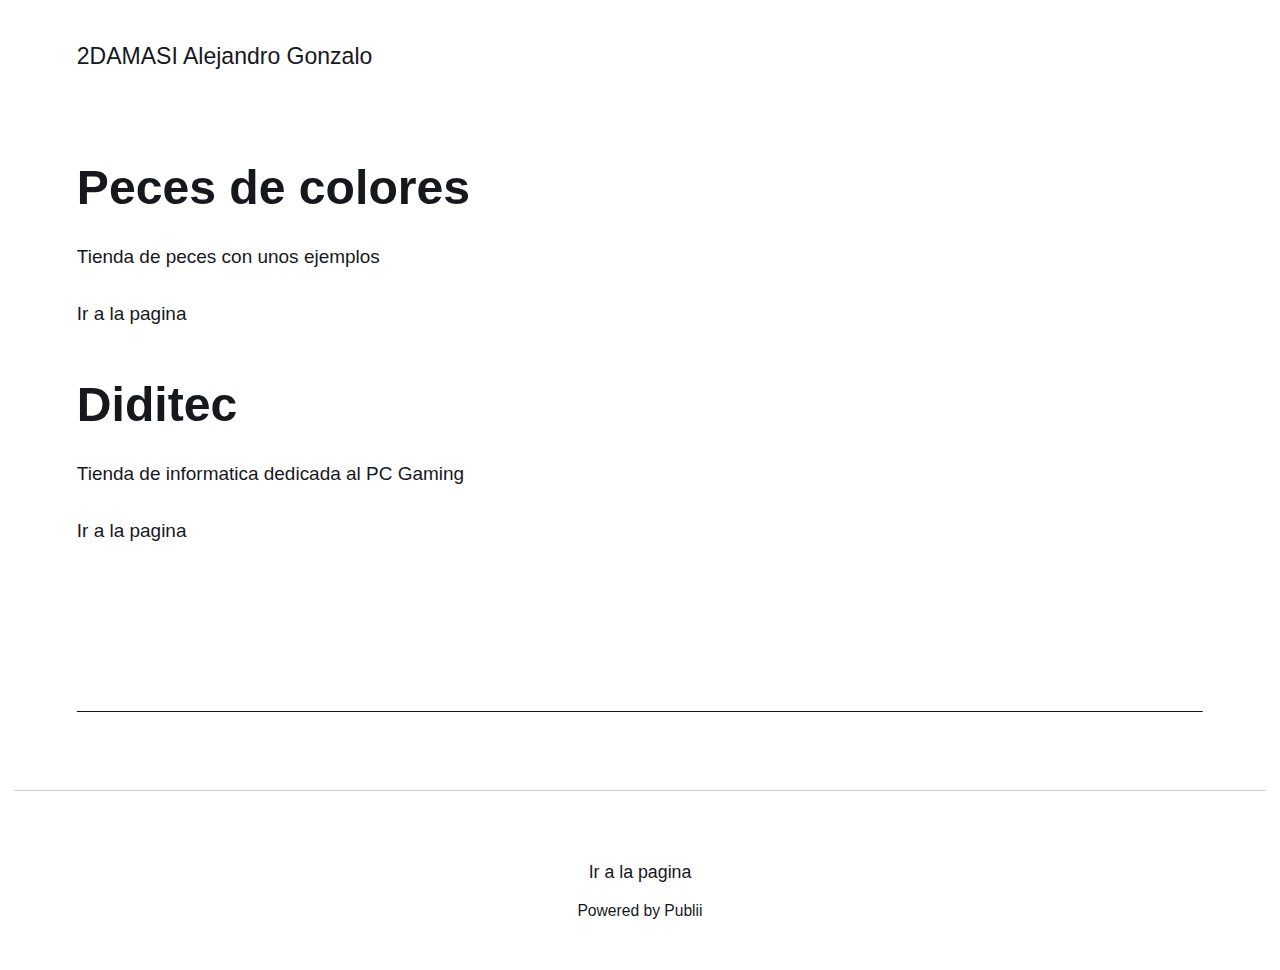
<file: index.html>
<!DOCTYPE html><html lang="es"><head><meta charset="utf-8"><meta http-equiv="X-UA-Compatible" content="IE=edge"><meta name="viewport" content="width=device-width,initial-scale=1"><title>2DAMASI Alejandro Gonzalo</title><meta name="generator" content="Publii Open-Source CMS for Static Site"><link rel="canonical" href="./"><link rel="stylesheet" href="./assets/css/style.css?v=ada47f8c059143bcd613621db51f2c7d"><script type="application/ld+json">{"@context":"http://schema.org","@type":"Organization","name":"2DAMASI Alejandro Gonzalo","url":"./"}</script><noscript><style>img[loading] {
                    opacity: 1;
                }</style></noscript></head><body class="home-template"><header class="top js-header"><a class="logo" href="./">2DAMASI Alejandro Gonzalo</a></header><main><div class="hero hero--noimage"><header class="hero__content"><div class="wrapper"><h1>Peces de colores</h1><p>Tienda de peces con unos ejemplos</p><p><a href="https://alejandrogonzalobarroso.github.io/2DAMASI-Alejandro-Gonzalo/peces-de-colores.html" title="Ir a la pagina">Ir a la pagina</a></p><h1>Diditec</h1><p>Tienda de informatica dedicada al PC Gaming</p><p><a href="https://alejandrogonzalobarroso.github.io/2DAMASI-Alejandro-Gonzalo/peces-de-colores-2.html" title="Ir a la pagina">Ir a la pagina</a></p><p> </p><p> </p></div></header></div><div class="wrapper feed"></div></main><footer class="footer"><div class="wrapper"><nav class="footer__nav"><ul><li><a href="./peces-de-colores.html" class="al" target="_self">Ir a la pagina</a></li></ul></nav><div class="footer__copyright"><p>Powered by Publii</p></div><button id="backToTop" class="footer__bttop" aria-label="Back to top" title="Back to top"><svg width="20" height="20"><use xlink:href="./assets/svg/svg-map.svg#toparrow"/></svg></button></div></footer><script defer="defer" src="./assets/js/scripts.min.js?v=700105c316933a8202041b6415abb233"></script><script>window.publiiThemeMenuConfig={mobileMenuMode:'sidebar',animationSpeed:300,submenuWidth: 'auto',doubleClickTime:500,mobileMenuExpandableSubmenus:true,relatedContainerForOverlayMenuSelector:'.top'};</script><script>var images = document.querySelectorAll('img[loading]');
        for (var i = 0; i < images.length; i++) {
            if (images[i].complete) {
                images[i].classList.add('is-loaded');
            } else {
                images[i].addEventListener('load', function () {
                    this.classList.add('is-loaded');
                }, false);
            }
        }</script></body></html>
</file>
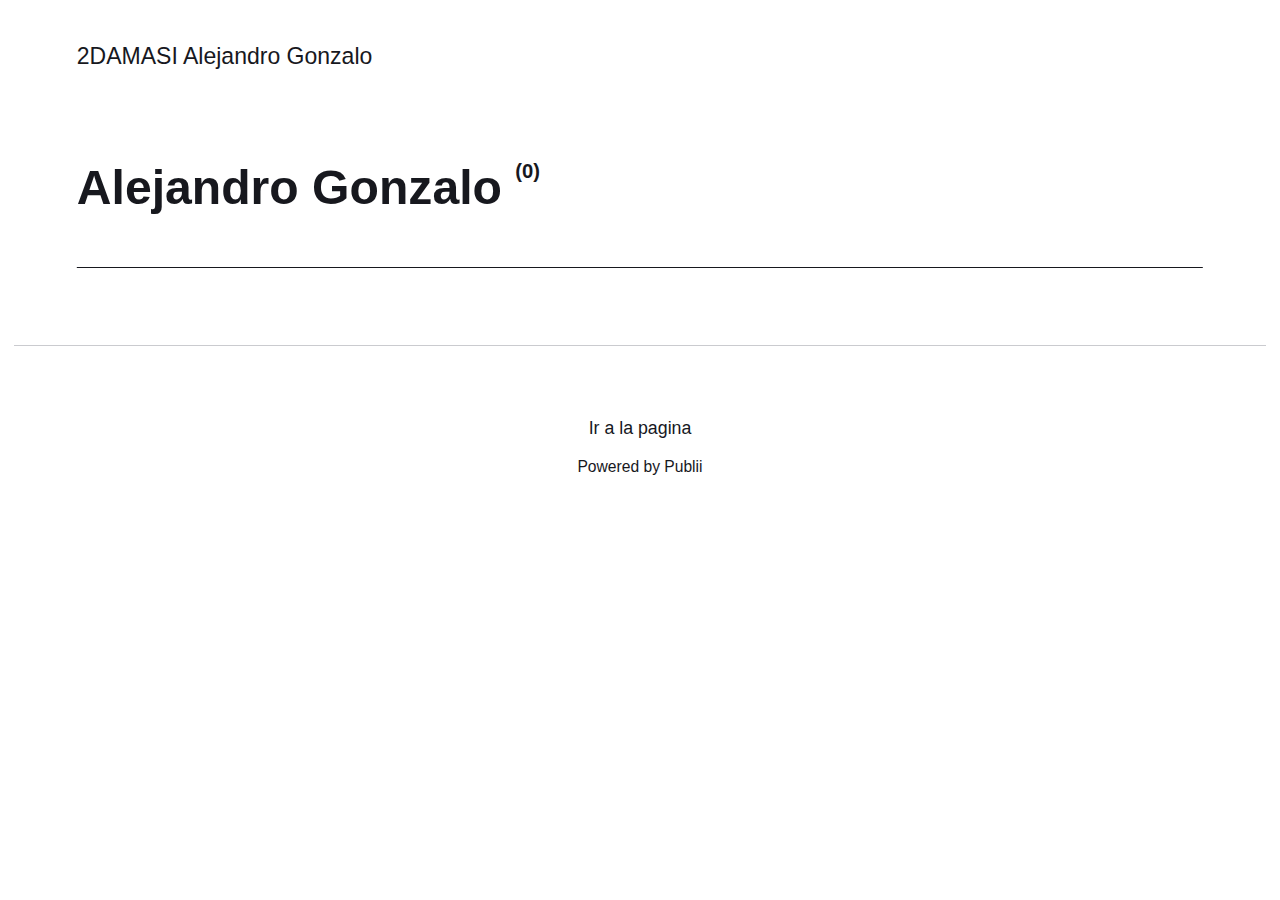
<file: authors/alejandro-gonzalo/index.html>
<!DOCTYPE html><html lang="es"><head><meta charset="utf-8"><meta http-equiv="X-UA-Compatible" content="IE=edge"><meta name="viewport" content="width=device-width,initial-scale=1"><title>Author: Alejandro Gonzalo - 2DAMASI Alejandro Gonzalo</title><meta name="robots" content="noindex, follow"><meta name="generator" content="Publii Open-Source CMS for Static Site"><link rel="stylesheet" href="./../../assets/css/style.css?v=ada47f8c059143bcd613621db51f2c7d"><script type="application/ld+json">{"@context":"http://schema.org","@type":"Organization","name":"2DAMASI Alejandro Gonzalo","url":"./../../"}</script><noscript><style>img[loading] {
                    opacity: 1;
                }</style></noscript></head><body class="author-template"><header class="top js-header"><a class="logo" href="./../../">2DAMASI Alejandro Gonzalo</a></header><main class="page page--author"><div class="hero hero--noimage"><header class="hero__content"><div class="wrapper page--author__wrapper"><div><h1>Alejandro Gonzalo <sup>(0)</sup></h1></div></div></header></div><div class="wrapper feed"></div></main><footer class="footer"><div class="wrapper"><nav class="footer__nav"><ul><li><a href="./../../peces-de-colores.html" class="al" target="_self">Ir a la pagina</a></li></ul></nav><div class="footer__copyright"><p>Powered by Publii</p></div><button id="backToTop" class="footer__bttop" aria-label="Back to top" title="Back to top"><svg width="20" height="20"><use xlink:href="./../../assets/svg/svg-map.svg#toparrow"/></svg></button></div></footer><script defer="defer" src="./../../assets/js/scripts.min.js?v=700105c316933a8202041b6415abb233"></script><script>window.publiiThemeMenuConfig={mobileMenuMode:'sidebar',animationSpeed:300,submenuWidth: 'auto',doubleClickTime:500,mobileMenuExpandableSubmenus:true,relatedContainerForOverlayMenuSelector:'.top'};</script><script>var images = document.querySelectorAll('img[loading]');
        for (var i = 0; i < images.length; i++) {
            if (images[i].complete) {
                images[i].classList.add('is-loaded');
            } else {
                images[i].addEventListener('load', function () {
                    this.classList.add('is-loaded');
                }, false);
            }
        }</script></body></html>
</file>
<file: assets/css/style.css>
:root{--page-margin:6vw;--page-width:66rem;--entry-width:42rem;--navbar-height:4.4rem;--border-radius:3px;--baseline:0.28333rem;--gallery-gap:calc(var(--baseline) * 1.5);--body-font:-apple-system,BlinkMacSystemFont,"Segoe UI",Roboto,Oxygen,Ubuntu,Cantarell,"Fira Sans","Droid Sans","Helvetica Neue",Arial,sans-serif,"Apple Color Emoji","Segoe UI Emoji","Segoe UI Symbol";--heading-font:-apple-system,BlinkMacSystemFont,"Segoe UI",Roboto,Oxygen,Ubuntu,Cantarell,"Fira Sans","Droid Sans","Helvetica Neue",Arial,sans-serif,"Apple Color Emoji","Segoe UI Emoji","Segoe UI Symbol";--logo-font:var(--body-font);--menu-font:var(--body-font);--font-size:clamp(1.1rem, 1.1rem + (0.09999999999999987 * ((100vw - 20rem) / 70)), 1.2rem);--font-weight-normal:400;--font-weight-bold:600;--line-height:1.7;--letter-spacing:0em;--headings-weight:500;--headings-transform:none;--headings-style:normal;--headings-letter-spacing:0em;--headings-line-height:1.2;--hero-height:30vh;--feed-image-size:8rem;--white:#FFFFFF;--black:#17181E;--helper:#FFFFFF;--dark:#17181E;--gray:#57585a;--light:#CACBCF;--lighter:#F3F3F3;--page-bg:#FFFFFF;--color:#D73A42;--text-color:#17181E;--headings-color:#17181E;--link-color:#17181E;--link-color-hover:#D73A42;--nav-link-color:#17181E;--nav-link-color-hover:#17181E;--logo-color:#17181E;--highlight-color:#FFC700;--info-color:#67B1F3;--success-color:#00A563;--warning-color:#EE4E4E}@media all and (min-width:56.25em){:root{--navbar-height:6rem}}@media (prefers-color-scheme:dark){:root{--white:#FFFFFF;--black:#1e1e1e;--helper:#1e1e1e;--dark:#CECBCB;--gray:#9D9D9D;--light:#373737;--lighter:#1e1e1e;--page-bg:#181818;--color:#FFC074;--text-color:#BFBFBF;--headings-color:#EEEDED;--link-color:#EEEDED;--link-color-hover:#FFC074;--nav-link-color:rgba(255,255,255,1);--nav-link-color-hover:rgba(255,255,255,.7);--logo-color:#FFFFFF;--highlight-color:#F6DC90;--info-color:#5B9ED5;--success-color:#54A468;--warning-color:#FB6762}}*,:after,:before{-webkit-box-sizing:border-box;box-sizing:border-box;margin:0;padding:0}article,aside,footer,header,hgroup,main,nav,section{display:block}li{list-style:none}img{height:auto;max-width:100%;vertical-align:top}button,input,select,textarea{font:inherit}address{font-style:normal}::-moz-selection{background:var(--color);color:var(--white)}::selection{background:var(--color);color:var(--white)}:focus-visible{outline:2px solid var(--color)!important;outline-offset:2px}html{font-size:var(--font-size);-webkit-font-smoothing:antialiased;-moz-osx-font-smoothing:grayscale;scroll-behavior:smooth}html.no-scroll{overflow:hidden;position:fixed}body{background:var(--page-bg);color:var(--text-color);font-family:var(--body-font);font-variation-settings:"wght" var(--font-weight-normal);letter-spacing:var(--letter-spacing);line-height:var(--line-height);-ms-scroll-chaining:none;overscroll-behavior:none}a{text-decoration:none}a{color:var(--link-color);-webkit-transition:all .24s ease-out;transition:all .24s ease-out}a:hover{color:var(--link-color-hover)}a:active{color:var(--link-color-hover)}a:focus{outline:0}.invert{color:var(--link-color-hover);-webkit-transition:all .24s ease-out;transition:all .24s ease-out}.invert:hover{color:var(--link-color)}.invert:active{color:var(--link-color)}.invert:focus{outline:0}dl,ol,p,ul{margin-top:calc(var(--baseline) * 4 + .25vw)}blockquote,figure,hr,pre,table{margin-top:calc(var(--baseline) * 6 + .5vw);margin-bottom:calc(var(--baseline) * 6 + .5vw)}h1,h2,h3,h4,h5,h6{color:var(--headings-color);font-family:var(--heading-font);font-variation-settings:"wght" var(--headings-weight);font-style:var(--headings-style);-ms-hyphens:manual;hyphens:manual;letter-spacing:var(--headings-letter-spacing);line-height:var(--headings-line-height);margin-top:calc(var(--baseline) * 6 + 1vw);text-transform:var(--headings-transform)}.h1,h1{font-size:clamp(1.5710900065rem, 1.5710900065rem + 1.424540906 * (100vw - 20rem) / 70, 2.9956309125rem);font-family:var(--heading-font)}.h2,h2{font-size:clamp(1.3808408252rem, 1.3808408252rem + .9332127447 * (100vw - 20rem) / 70, 2.3140535699rem)}.h3,h3{font-size:clamp(1.2136296308rem, 1.2136296308rem + .4621997101 * (100vw - 20rem) / 70, 1.6758293408rem)}.h4,h4{font-size:clamp(1.1377777785rem, 1.1377777785rem + .1567604947 * (100vw - 20rem) / 70, 1.2945382732rem)}.h5,h5{font-size:clamp(1.066666667rem, 1.066666667rem + .0711111115 * (100vw - 20rem) / 70, 1.1377777785rem)}.h6,h6{font-size:clamp(1rem, 1rem + 0 * (100vw - 20rem) / 70, 1rem)}h2+*,h3+*,h4+*,h5+*,h6+*{margin-top:calc(var(--baseline) * 2 + .25vw)}b,strong{font-variation-settings:"wght" var(--font-weight-bold)}blockquote{border-top:2px solid var(--dark);border-bottom:2px solid var(--dark);color:var(--headings-color);font-family:var(--heading-font);font-style:italic;font-variation-settings:"wght" var(--font-weight-bold);padding:calc(var(--baseline) * 6 + 1vw) 2rem;font-size:clamp(1.1377777785rem, 1.1377777785rem + .1567604947 * (100vw - 20rem) / 70, 1.2945382732rem)}blockquote>:first-child{margin-top:0}ol,ul{margin-left:3ch}ol>li,ul>li{list-style:inherit;padding:0 0 var(--baseline) 1ch}dl dt{font-variation-settings:"wght" var(--font-weight-bold)}pre{background-color:var(--lighter);font-size:.8239746086rem;padding:calc(var(--baseline) * 6);white-space:pre-wrap;word-wrap:break-word}pre>code{color:var(--text-color);display:inline-block;font-size:inherit;padding:0}code{background-color:var(--lighter);color:var(--color);font-size:.8239746086rem;font-family:Menlo,Monaco,Consolas,Courier New,monospace}table{border:1px solid var(--light);border-collapse:collapse;border-spacing:0;vertical-align:top;text-align:left;width:100%}@media all and (max-width:37.4375em){table{display:block;overflow-x:auto}}table th{font-variation-settings:"wght" var(--font-weight-bold);padding:calc(var(--baseline) * 2.5) calc(var(--baseline) * 4)}table td{border-top:1px solid var(--light);padding:calc(var(--baseline) * 2.5) calc(var(--baseline) * 4)}.table-striped tr:nth-child(2n){background:var(--lighter)}.table-bordered td,.table-bordered th{border:1px solid var(--light)}.table-title th{background:var(--lighter)}figcaption{clear:both;color:var(--gray);font-style:italic;font-size:.7241964329rem;padding:calc(var(--baseline) * 3) 0 0;text-align:center}kbd{background:var(--dark);border-radius:2px;color:var(--white);font-family:Menlo,Monaco,Consolas,Courier New,monospace;font-size:.8789062495rem;padding:calc(var(--baseline) * .5) calc(var(--baseline) * 1.5)}sub,sup{font-size:65%}small{font-size:.8789062495rem}.separator,hr{background:0 0;border:none;height:auto;line-height:1;max-width:none;text-align:center}.separator::before,hr::before{content:"•••";color:var(--dark);font-size:1rem;font-variation-settings:"wght" var(--font-weight-bold);letter-spacing:1.1377777785rem;padding-left:1.1377777785rem}.separator--dot::before{content:"•";color:var(--dark);font-size:1rem;font-variation-settings:"wght" var(--font-weight-bold);letter-spacing:1.1377777785rem;padding-left:1.1377777785rem}.separator--long-line{position:relative}.separator--long-line::before{content:"";height:1rem}.separator--long-line::after{border-top:1px solid var(--light);content:"";height:1px;position:absolute;width:100%;top:50%;left:0}.btn,[type=button],[type=submit],button{align-items:center;background:0 0;border:1px solid var(--dark);border-radius:calc(var(--border-radius) * 10);color:var(--dark);cursor:pointer;display:inline-flex;font-family:var(--menu-font);font-size:.8239746086rem;font-variation-settings:"wght" var(--font-weight-bold);overflow:hidden;padding:calc(var(--baseline) * 2) calc(var(--baseline) * 4);text-align:center;-webkit-transition:all .24s ease-out;transition:all .24s ease-out;vertical-align:middle;will-change:transform}@media all and (max-width:19.9375em){.btn,[type=button],[type=submit],button{width:100%}}.btn:active,.btn:focus,.btn:hover,[type=button]:active,[type=button]:focus,[type=button]:hover,[type=submit]:active,[type=submit]:focus,[type=submit]:hover,button:active,button:focus,button:hover{background-color:var(--dark);color:var(--helper)}.btn--icon{gap:.3rem;justify-content:center}.btn--icon svg{stroke:currentColor}@media all and (min-width:20em){.btn+.btn,.btn+[type=button],.btn+[type=submit],.btn+button,[type=button]+.btn,[type=button]+[type=button],[type=button]+[type=submit],[type=button]+button,[type=submit]+.btn,[type=submit]+[type=button],[type=submit]+[type=submit],[type=submit]+button,button+.btn,button+[type=button],button+[type=submit],button+button{margin-left:calc(var(--baseline) * 2)}}@media all and (max-width:37.4375em){.btn+.btn,.btn+[type=button],.btn+[type=submit],.btn+button,[type=button]+.btn,[type=button]+[type=button],[type=button]+[type=submit],[type=button]+button,[type=submit]+.btn,[type=submit]+[type=button],[type=submit]+[type=submit],[type=submit]+button,button+.btn,button+[type=button],button+[type=submit],button+button{margin-bottom:calc(var(--baseline) * 2)}}.btn:disabled,.btn[disabled],[disabled][type=button],[disabled][type=submit],[type=button]:disabled,[type=submit]:disabled,button:disabled,button[disabled]{background-color:var(--light);border-color:var(--light);color:var(--gray);cursor:not-allowed;pointer-events:none}[type=button],[type=submit],button{-webkit-appearance:none;-moz-appearance:none}::-webkit-search-cancel-button{-webkit-appearance:none}fieldset{border:1px solid var(--light);margin:calc(var(--baseline) * 6 + 1vw) 0 0;padding:calc(var(--baseline) * 6)}fieldset>legend{margin-left:-1rem;padding:0 1rem}legend{font-variation-settings:"wght" 500;padding:0}label{font-variation-settings:"wght" 500;margin:0 calc(var(--baseline) * 4) calc(var(--baseline) * 3) 0}[type=email],[type=number],[type=search],[type=tel],[type=text],[type=url],select,textarea{background-color:var(--page-bg);border:none;border:1px solid var(--light);color:var(--text-color);font-size:1rem;outline:0;padding:calc(var(--baseline) * 1.2) calc(var(--baseline) * 3);vertical-align:middle;width:100%;-webkit-appearance:none;-moz-appearance:none}@media all and (min-width:37.5em){[type=email],[type=number],[type=search],[type=tel],[type=text],[type=url],select,textarea{width:auto}}[type=email]:focus,[type=number]:focus,[type=search]:focus,[type=tel]:focus,[type=text]:focus,[type=url]:focus,select:focus,textarea:focus{border-color:var(--dark)}input[type=checkbox],input[type=radio]{opacity:0;position:absolute}input[type=checkbox]+label,input[type=radio]+label{position:relative;margin-left:-1px;cursor:pointer;padding:0}input[type=checkbox]+label:before,input[type=radio]+label:before{background-color:var(--white);border:1px solid var(--light);border-radius:2px;content:"";display:inline-block;height:calc(var(--baseline) * 5);line-height:calc(var(--baseline) * 5);margin-right:calc(var(--baseline) * 4);vertical-align:middle;text-align:center;width:calc(var(--baseline) * 5)}input[type=checkbox]:checked+label:before,input[type=radio]:checked+label:before{content:"";background-image:url("data:image/svg+xml;charset=UTF-8,%3csvg xmlns='http://www.w3.org/2000/svg' viewBox='0 0 11 8'%3e%3cpolygon points='9.53 0 4.4 5.09 1.47 2.18 0 3.64 2.93 6.54 4.4 8 5.87 6.54 11 1.46 9.53 0' fill='%23d73a42'/%3e%3c/svg%3e");background-repeat:no-repeat;background-size:11px 8px;background-position:50% 50%}input[type=radio]+label:before{border-radius:50%}input[type=radio]:checked+label:before{background-image:url("data:image/svg+xml;charset=UTF-8,%3csvg xmlns='http://www.w3.org/2000/svg' viewBox='0 0 8 8'%3e%3ccircle cx='4' cy='4' r='4' fill='%23d73a42'/%3e%3c/svg%3e")}[type=file]{margin-bottom:calc(var(--baseline) * 6);width:100%}select{max-width:100%;width:auto;position:relative}select:not([multiple]){background:url('data:image/svg+xml;utf8,<svg xmlns="http://www.w3.org/2000/svg" viewBox="0 0 6 6"><polygon points="3 6 3 6 0 0 6 0 3 6" fill="%238a8b8c"/></svg>') no-repeat 90% 50%;background-size:8px;padding-right:calc(var(--baseline) * 12)}select[multiple]{border:1px solid var(--light);padding:calc(var(--baseline) * 6);width:100%}select[multiple]:hover{border-color:var(--light)}select[multiple]:focus{border-color:var(--dark)}select[multiple]:disabled{background-color:var(--light);cursor:not-allowed}select[multiple]:disabled:hover{border-color:var(--light)}textarea{display:block;overflow:auto;resize:vertical;max-width:100%}.top{align-items:center;display:flex;height:var(--navbar-height);position:relative;padding:0 var(--page-margin);-webkit-transition:background .5s ease;transition:background .5s ease;width:100%;z-index:2}@media all and (min-width:56.25em){.top{justify-content:space-between;height:var(--navbar-height)}}.top.sticky{background:var(--page-bg);position:sticky;top:-100px;-webkit-animation:slideDown .5s cubic-bezier(.17,.67,0,1) forwards;animation:slideDown .5s cubic-bezier(.17,.67,0,1) forwards}@-webkit-keyframes slideDown{from{opacity:0;top:-100px}to{opacity:1;top:0}}@keyframes slideDown{from{opacity:0;top:-100px}to{opacity:1;top:0}}.logo{color:var(--logo-color)!important;font-size:1.2136296308rem;font-family:var(--logo-font);font-variation-settings:"wght" var(--font-weight-bold);margin-right:auto;order:1}.logo>img{height:var(--navbar-height);-o-object-fit:contain;object-fit:contain;padding:calc(var(--baseline) * 2) 0;width:auto}.search{order:2}@media all and (min-width:56.25em){.search{order:3}}.search__btn{border-color:var(--light);margin:0;height:2.2rem;padding:0;width:2.2rem}@media all and (min-width:56.25em){.search__btn{margin-left:2rem}}.search__btn:focus,.search__btn:hover{border-color:var(--dark)}.search__form{display:flex;justify-content:space-between;width:100%}.search__form button{width:auto;flex-shrink:0}.search__input{background:0 0;border:none;border-bottom:1px solid var(--dark);display:block;font-family:var(--heading-font);padding:0;width:90%}.search__input:focus-visible{outline:0!important}.search__overlay{background-color:var(--page-bg);-webkit-box-shadow:0 3px 30px rgba(0,0,0,.05);box-shadow:0 3px 30px rgba(0,0,0,.05);left:0;opacity:0;position:fixed;-webkit-transition:all .24s ease-out;transition:all .24s ease-out;top:0;visibility:hidden;width:100%;z-index:2005}.search__overlay-inner{-webkit-animation:slideininput .24s 1s forwards;animation:slideininput .24s 1s forwards;align-items:center;display:flex;height:calc(var(--navbar-height) * 3);justify-content:space-between;padding:0 var(--page-margin);opacity:0;scale:0.9}@-webkit-keyframes slideininput{60%{opacity:0;scale:0.9}100%{opacity:1;scale:1}}@keyframes slideininput{60%{opacity:0;scale:0.9}100%{opacity:1;scale:1}}.search__overlay.expanded{-webkit-transform:translate(0,0);transform:translate(0,0);opacity:1;display:block;visibility:visible}.navbar{order:3}.navbar .navbar__menu{display:flex;flex-wrap:wrap;list-style:none;margin:0;padding:0}@media all and (max-width:56.1875em){.navbar .navbar__menu{display:none}}.navbar .navbar__menu li{font-family:var(--menu-font);display:block;font-size:.8789062495rem;line-height:var(--line-height);font-variation-settings:"wght" 500;padding:0;position:relative;width:auto}.navbar .navbar__menu li a,.navbar .navbar__menu li span[aria-haspopup=true]{color:var(--nav-link-color);display:block;padding:0 .6rem;-webkit-transition:all .24s ease-out;transition:all .24s ease-out}.navbar .navbar__menu li a:active,.navbar .navbar__menu li a:focus,.navbar .navbar__menu li a:hover,.navbar .navbar__menu li span[aria-haspopup=true]:active,.navbar .navbar__menu li span[aria-haspopup=true]:focus,.navbar .navbar__menu li span[aria-haspopup=true]:hover{color:var(--nav-link-color-hover)}.navbar .navbar__menu li span{color:var(--nav-link-color);cursor:default;display:block;padding:0 .6rem}.navbar .navbar__menu>li:hover>a,.navbar .navbar__menu>li:hover>span[aria-haspopup=true]{color:var(--nav-link-color-hover)}.navbar .has-submenu:active>.navbar__submenu,.navbar .has-submenu:focus>.navbar__submenu,.navbar .has-submenu:hover>.navbar__submenu{left:0;opacity:1;-webkit-transform:scale(1);transform:scale(1);visibility:visible;margin-top:.8rem}.navbar .has-submenu:active>.navbar__submenu:before,.navbar .has-submenu:focus>.navbar__submenu:before,.navbar .has-submenu:hover>.navbar__submenu:before{content:"";height:1rem;left:0;position:absolute;width:100%;top:-1rem}.navbar .has-submenu:active>.navbar__submenu.is-right-submenu,.navbar .has-submenu:focus>.navbar__submenu.is-right-submenu,.navbar .has-submenu:hover>.navbar__submenu.is-right-submenu{left:auto;right:0;-webkit-transform-origin:right top;transform-origin:right top}.navbar .has-submenu .has-submenu:active>.navbar__submenu,.navbar .has-submenu .has-submenu:focus>.navbar__submenu,.navbar .has-submenu .has-submenu:hover>.navbar__submenu{top:0;margin-top:0}.navbar .has-submenu .has-submenu:active>.navbar__submenu.is-right-submenu,.navbar .has-submenu .has-submenu:focus>.navbar__submenu.is-right-submenu,.navbar .has-submenu .has-submenu:hover>.navbar__submenu.is-right-submenu{top:0;margin-top:0}.navbar .navbar__submenu{background:var(--lighter);border-radius:calc(var(--border-radius) * 4);left:-9999px;list-style-type:none;margin:0;padding:1rem .85rem;position:absolute;visibility:hidden;white-space:nowrap;z-index:1;opacity:0;-webkit-transform:scale(.8);transform:scale(.8);-webkit-transform-origin:0 top;transform-origin:0 top;-webkit-transition:opacity .15s,-webkit-transform .3s cubic-bezier(.275, 1.375, .8, 1);transition:opacity .15s,-webkit-transform .3s cubic-bezier(.275, 1.375, .8, 1);transition:opacity .15s,transform .3s cubic-bezier(.275, 1.375, .8, 1);transition:opacity .15s,transform .3s cubic-bezier(.275, 1.375, .8, 1),-webkit-transform .3s cubic-bezier(.275, 1.375, .8, 1)}.navbar .navbar__submenu__submenu{z-index:2}.navbar .navbar__submenu li{line-height:1.5;font-size:.8789062495rem}.navbar .navbar__submenu li a,.navbar .navbar__submenu li span[aria-haspopup=true]{border-radius:calc(var(--border-radius) * 3);color:var(--nav-link-color-hover);padding:.5rem 1rem;-webkit-transition:all .24s ease;transition:all .24s ease}.navbar .navbar__submenu li a:active,.navbar .navbar__submenu li a:focus,.navbar .navbar__submenu li a:hover,.navbar .navbar__submenu li span[aria-haspopup=true]:active,.navbar .navbar__submenu li span[aria-haspopup=true]:focus,.navbar .navbar__submenu li span[aria-haspopup=true]:hover{background:var(--page-bg);color:var(--nav-link-color)}.navbar .navbar__submenu li span{color:var(--nav-link-color-hover)!important;padding:.5rem 1rem}.navbar .navbar__submenu li:hover>a,.navbar .navbar__submenu li:hover>span[aria-haspopup=true]{color:var(--nav-link-color)}.navbar .navbar__toggle{background:var(--black);-webkit-box-shadow:none;box-shadow:none;border:none;cursor:pointer;display:block;line-height:1;margin:0;overflow:visible;padding:0;position:relative;right:0;margin-left:.75rem;text-transform:none;z-index:2004;height:3.2rem;padding:0;width:3.2rem}@media all and (min-width:56.25em){.navbar .navbar__toggle{display:none}}.navbar .navbar__toggle:focus,.navbar .navbar__toggle:hover{-webkit-box-shadow:none;box-shadow:none;outline:0;-webkit-transform:none;transform:none}.navbar .navbar__toggle-box{width:20px;height:14px;display:inline-block;position:relative}.navbar .navbar__toggle-inner{display:block;top:50%;text-indent:-9999999em}.navbar .navbar__toggle-inner::before{content:"";display:block;top:-5px}.navbar .navbar__toggle-inner::after{content:"";display:block;bottom:-5px}.navbar .navbar__toggle-inner,.navbar .navbar__toggle-inner::after,.navbar .navbar__toggle-inner::before{width:20px;height:1px;background-color:var(--white);position:absolute;-webkit-transition:opacity .14s ease-out,-webkit-transform;transition:opacity .14s ease-out,-webkit-transform;transition:transform,opacity .14s ease-out;transition:transform,opacity .14s ease-out,-webkit-transform}.navbar .navbar__toggle-inner{-webkit-transition-duration:75ms;transition-duration:75ms;-webkit-transition-timing-function:cubic-bezier(0.55,0.055,0.675,0.19);transition-timing-function:cubic-bezier(0.55,0.055,0.675,0.19)}.navbar .navbar__toggle-inner::before{-webkit-transition:top 75ms ease .12s,opacity 75ms ease;transition:top 75ms ease .12s,opacity 75ms ease}.navbar .navbar__toggle-inner::after{-webkit-transition:bottom 75ms ease .12s,-webkit-transform 75ms cubic-bezier(.55, .055, .675, .19);transition:bottom 75ms ease .12s,-webkit-transform 75ms cubic-bezier(.55, .055, .675, .19);transition:bottom 75ms ease .12s,transform 75ms cubic-bezier(.55, .055, .675, .19);transition:bottom 75ms ease .12s,transform 75ms cubic-bezier(.55, .055, .675, .19),-webkit-transform 75ms cubic-bezier(.55, .055, .675, .19)}.navbar .navbar__toggle.is-active .navbar__toggle-inner{-webkit-transform:rotate(45deg);transform:rotate(45deg);-webkit-transition-delay:0.12s;transition-delay:0.12s;-webkit-transition-timing-function:cubic-bezier(0.215,0.61,0.355,1);transition-timing-function:cubic-bezier(0.215,0.61,0.355,1)}.navbar .navbar__toggle.is-active .navbar__toggle-inner::before{top:0;opacity:0;-webkit-transition:top 75ms ease,opacity 75ms ease .12s;transition:top 75ms ease,opacity 75ms ease .12s}.navbar .navbar__toggle.is-active .navbar__toggle-inner::after{bottom:0;-webkit-transform:rotate(-90deg);transform:rotate(-90deg);-webkit-transition:bottom 75ms ease,-webkit-transform 75ms cubic-bezier(.215, .61, .355, 1) .12s;transition:bottom 75ms ease,-webkit-transform 75ms cubic-bezier(.215, .61, .355, 1) .12s;transition:bottom 75ms ease,transform 75ms cubic-bezier(.215, .61, .355, 1) .12s;transition:bottom 75ms ease,transform 75ms cubic-bezier(.215, .61, .355, 1) .12s,-webkit-transform 75ms cubic-bezier(.215, .61, .355, 1) .12s}.navbar_mobile_overlay{background:var(--page-bg);height:calc(100vh - 4.4rem);left:0;opacity:1;overflow:auto;pointer-events:auto;position:fixed;top:4.4rem;-webkit-transition:all .3s cubic-bezier(0, 0, .3, 1);transition:all .3s cubic-bezier(0, 0, .3, 1);width:100%;z-index:1001}.navbar_mobile_overlay.is-hidden{opacity:0;pointer-events:none}.navbar_mobile_overlay .navbar__menu{margin:24px}.navbar_mobile_overlay .navbar__menu li{list-style:none;margin:0;padding:0;text-align:center}.navbar_mobile_overlay .navbar__menu li a,.navbar_mobile_overlay .navbar__menu li span{color:var(--dark);display:block;padding:calc(var(--baseline) * 2);position:relative}.navbar_mobile_overlay .navbar__menu li a:active,.navbar_mobile_overlay .navbar__menu li a:focus,.navbar_mobile_overlay .navbar__menu li a:hover,.navbar_mobile_overlay .navbar__menu li span:active,.navbar_mobile_overlay .navbar__menu li span:focus,.navbar_mobile_overlay .navbar__menu li span:hover{color:var(--dark)}.navbar_mobile_overlay .navbar__menu li a[aria-haspopup=true]::after,.navbar_mobile_overlay .navbar__menu li span[aria-haspopup=true]::after{content:"";width:0;height:0;border-style:solid;border-width:5px 5px 0 5px;border-color:currentColor transparent transparent transparent;left:calc(var(--baseline) * 2);top:15px;position:relative}.navbar_mobile_overlay .navbar__submenu{margin:0;padding:0;visibility:hidden}.navbar_mobile_overlay .navbar__submenu[aria-hidden=false]{visibility:visible}.navbar_mobile_overlay .navbar__submenu_wrapper{height:0;opacity:0;overflow:hidden;-webkit-transition:all .3s cubic-bezier(.275, 1.375, .8, 1);transition:all .3s cubic-bezier(.275, 1.375, .8, 1)}.navbar_mobile_overlay .navbar__submenu_wrapper.is-active{height:auto;opacity:1}.navbar_mobile_sidebar{background:var(--page-bg);-webkit-box-shadow:0 0 5px rgba(0,0,0,.25);box-shadow:0 0 5px rgba(0,0,0,.25);height:100vh;left:0;max-width:400px;overflow:auto;position:fixed;top:0;-webkit-transition:all .3s cubic-bezier(0, 0, .3, 1);transition:all .3s cubic-bezier(0, 0, .3, 1);width:80%;z-index:1001}.navbar_mobile_sidebar.is-hidden{left:-400px}.navbar_mobile_sidebar .navbar__menu{margin:24px}.navbar_mobile_sidebar .navbar__menu li{font-family:var(--menu-font);font-size:16px;list-style:none;line-height:1.3;margin:0;padding:0}.navbar_mobile_sidebar .navbar__menu li .is-separator,.navbar_mobile_sidebar .navbar__menu li a{color:var(--dark);display:block;padding:10px 20px 10px 0;position:relative}.navbar_mobile_sidebar .navbar__menu li .is-separator:active,.navbar_mobile_sidebar .navbar__menu li .is-separator:focus,.navbar_mobile_sidebar .navbar__menu li .is-separator:hover,.navbar_mobile_sidebar .navbar__menu li a:active,.navbar_mobile_sidebar .navbar__menu li a:focus,.navbar_mobile_sidebar .navbar__menu li a:hover{color:var(--dark)}.navbar_mobile_sidebar .navbar__menu li .is-separator[aria-haspopup=true]::after,.navbar_mobile_sidebar .navbar__menu li a[aria-haspopup=true]::after{content:"";width:0;height:0;border-style:solid;border-width:5px 5px 0 5px;border-color:currentColor transparent transparent transparent;right:0;top:18px;position:absolute}.navbar_mobile_sidebar .navbar__submenu{margin:0 0 0 24px;padding:0;visibility:hidden}.navbar_mobile_sidebar .navbar__submenu[aria-hidden=false]{visibility:visible}.navbar_mobile_sidebar .navbar__submenu_wrapper{height:0;opacity:0;overflow:hidden;-webkit-transition:all .3s cubic-bezier(.275, 1.375, .8, 1);transition:all .3s cubic-bezier(.275, 1.375, .8, 1)}.navbar_mobile_sidebar .navbar__submenu_wrapper.is-active{height:auto;opacity:1}.navbar_mobile_sidebar__overlay{background:rgba(0,0,0,.5);height:100%;opacity:1;pointer-events:auto;position:fixed;top:0;-webkit-transition:all .3s cubic-bezier(0, 0, .3, 1);transition:all .3s cubic-bezier(0, 0, .3, 1);width:100%;z-index:10}.navbar_mobile_sidebar__overlay.is-hidden{opacity:0;pointer-events:none}.wrapper{-webkit-box-sizing:content-box;box-sizing:content-box;max-width:var(--page-width);margin-left:auto;margin-right:auto;padding-left:var(--page-margin);padding-right:var(--page-margin)}.entry-wrapper{-webkit-box-sizing:content-box;box-sizing:content-box;max-width:var(--entry-width);margin-left:auto;margin-right:auto;padding-left:var(--page-margin);padding-right:var(--page-margin)}.hero{position:relative;z-index:1}.hero--noimage::after{background:var(--dark);content:"";display:block;height:1px;bottom:0;width:calc(100% - var(--page-margin) * 2);z-index:-1;max-width:var(--page-width);position:absolute;left:50%;-webkit-transform:translate(-50%,0);transform:translate(-50%,0)}.hero__content{padding-bottom:calc(var(--baseline) * 6 + 1.5vw)}.hero__content h1>sup{font-size:1.066666667rem;vertical-align:top}.hero__content--centered{text-align:center}.hero__content--centered .content__meta{justify-content:center}.hero__cta{margin-top:calc(var(--baseline) * 6)}.hero__image{margin:0 var(--page-margin)}.hero__image-wrapper{position:relative;background:var(--lighter);border-radius:calc(var(--border-radius) * 4)}@media all and (min-width:56.25em){.hero__image-wrapper{height:var(--hero-height)}}.hero__image-wrapper img{border-radius:inherit;display:block;height:100%;-o-object-fit:cover;object-fit:cover;width:100%}@media all and (min-width:56.25em){.hero__image-wrapper img{height:var(--hero-height)}}.hero__image>figcaption{background:var(--page-bg)}@media all and (min-width:56.25em){.hero__image>figcaption{text-align:right}}.feed__item{display:flex;flex-wrap:wrap;gap:calc(2rem + 2vw);margin-top:calc(var(--baseline) * 12 + 2vw)}@media all and (min-width:37.5em){.feed__item{flex-wrap:nowrap}}.feed__item--centered{justify-content:center}.feed__content{max-width:var(--entry-width)}.feed__image{background:var(--lighter);border-radius:calc(var(--border-radius) * 4);flex-shrink:0;height:100%;margin:0;width:100%}@media all and (min-width:37.5em){.feed__image{height:calc(var(--feed-image-size) + 4vw);width:calc(var(--feed-image-size) + 4vw)}}.feed__image>img{border-radius:inherit;display:inline-block;height:100%;-o-object-fit:cover;object-fit:cover;width:100%}.feed__image--wide{max-width:var(--page-width)}.feed__meta{align-items:center;color:var(--gray);display:flex;font-size:.8239746086rem;margin-bottom:calc(var(--baseline) * 3)}.feed__author{font-family:var(--menu-font);font-variation-settings:"wght" var(--font-weight-bold);text-decoration:none}.feed__author-thumb{border-radius:50%;height:1.7rem;margin-right:.6rem;width:1.7rem}.feed__date{color:var(--gray);font-style:italic}.feed__author+.feed__date{margin-left:.8rem}.feed__author+.feed__date::before{content:"";background:var(--light);display:inline-block;height:1px;margin-right:4px;width:1rem;vertical-align:middle}.feed__readmore{margin-top:calc(var(--baseline) * 4 + .25vw)}.feed__title{margin-top:0}.feed--grid{margin:0}@media all and (min-width:37.5em){.feed--grid{display:grid;grid-template-columns:100%;gap:0 3rem}}@media all and (min-width:56.25em){.feed--grid{grid-template-columns:repeat(2,1fr)}}.feed--grid h2{margin-top:0}.feed--grid sup{font-size:1.066666667rem;vertical-align:top}.feed--grid li{align-items:center;list-style:none;gap:2rem;padding:0}.content{overflow:hidden}.content__meta{margin-top:calc(var(--baseline) * 4 + .25vw);margin-bottom:0}.content__meta--centered{justify-content:center}.content__entry{margin-top:calc(var(--baseline) * 6 + 1.5vw)}.content__entry>:first-child{margin-top:0}.content__entry a:not(.btn):not([type=button]):not([type=submit]):not(button):not(.post__toc a):not(.gallery__item a){color:var(--link-color-hover);text-decoration:underline;text-decoration-thickness:1px;text-underline-offset:0.2em;-webkit-text-decoration-skip:ink;text-decoration-skip-ink:auto}.content__entry a:not(.btn):not([type=button]):not([type=submit]):not(button):not(.post__toc a):not(.gallery__item a):active,.content__entry a:not(.btn):not([type=button]):not([type=submit]):not(button):not(.post__toc a):not(.gallery__item a):focus,.content__entry a:not(.btn):not([type=button]):not([type=submit]):not(button):not(.post__toc a):not(.gallery__item a):hover{color:var(--link-color)}.content__entry--nospace{margin-top:0}.content__avatar-thumbs{border-radius:50%;height:4.5rem;width:4.5rem}.content__footer{margin-top:calc(var(--baseline) * 9 + 1vw)}.content__updated{color:var(--gray);font-size:.8789062495rem;font-style:italic}.content__actions{align-items:baseline;display:flex;flex-basis:auto;gap:2rem;justify-content:space-between;margin-top:calc(var(--baseline) * 4 + .25vw);position:relative}.content__share{flex-shrink:0}.content__share-button{border-color:var(--light)}.content__share-popup{background:var(--lighter);border-radius:calc(var(--border-radius) * 4);bottom:140%;display:none;padding:1rem .85rem;position:absolute;right:0;text-align:left;z-index:1}.content__share-popup.is-visible{-webkit-animation:share-popup .48s cubic-bezier(.17,.67,.6,1.34) backwards;animation:share-popup .48s cubic-bezier(.17,.67,.6,1.34) backwards;display:block}@-webkit-keyframes share-popup{from{-webkit-transform:scale(.9);transform:scale(.9)}to{-webkit-transform:scale(1);transform:scale(1)}}@keyframes share-popup{from{-webkit-transform:scale(.9);transform:scale(.9)}to{-webkit-transform:scale(1);transform:scale(1)}}.content__share-popup>a{border-radius:calc(var(--border-radius) * 3);color:var(--text-color);display:block;font-family:var(--menu-font);font-size:.8239746086rem;padding:.4rem .8rem}.content__share-popup>a:hover{background:var(--page-bg);color:var(--text-color);text-decoration:none}.content__share-popup>a>svg{fill:var(--text-color);display:inline-block;height:.9rem;margin-right:.5666666667rem;pointer-events:none;vertical-align:middle;width:.9rem}.content__tag{margin:0;font-family:var(--menu-font);font-size:.8239746086rem}.content__tag>li{display:inline-flex;margin:.3rem .3rem .3rem 0;padding:0}.content__tag>li>a{border:1px solid var(--light);border-radius:calc(var(--border-radius) * 10);color:var(--dark);font-size:.7241964329rem;font-variation-settings:"wght" var(--font-weight-normal);padding:calc(var(--baseline) * 1) calc(var(--baseline) * 2.5)}.content__tag>li>a:hover{border-color:var(--dark)}.content__bio{display:flex;margin:calc(var(--baseline) * 12 + 1vw) 0}@media all and (min-width:37.5em){.content__bio{align-items:center}}@media all and (min-width:37.5em){.content__bio::before{content:"";border-top:1px solid var(--light);height:1px;margin-right:2rem;width:30%}}.bio__avatar{border-radius:50%;flex-shrink:0;height:2.5rem;margin-right:1.2rem;width:2.5rem}@media all and (min-width:37.5em){.bio__avatar{height:4rem;margin-right:2rem;width:4rem}}.bio__name{margin:0}.bio__desc{font-family:var(--body-font);font-size:.8789062495rem;line-height:1.5}.bio__desc>:first-child{margin-top:calc(var(--baseline) * 2)}.bio__desc a{text-decoration:underline;text-decoration-thickness:1px;text-underline-offset:0.2em;-webkit-text-decoration-skip:ink;text-decoration-skip-ink:auto}.bio__desc a{color:var(--link-color-hover);-webkit-transition:all .24s ease-out;transition:all .24s ease-out}.bio__desc a:hover{color:var(--link-color)}.bio__desc a:active{color:var(--link-color)}.bio__desc a:focus{outline:0}.content__nav{margin-top:calc(var(--baseline) * 16 + 1vw)}.content__nav-inner{border-top:1px solid var(--dark);border-bottom:1px solid var(--dark);padding:calc(var(--baseline) * 16) 0}@media all and (min-width:37.5em){.content__nav-inner{display:flex;gap:1rem;justify-content:space-between}}@media all and (min-width:56.25em){.content__nav-inner{gap:2rem}}@media all and (max-width:37.4375em){.content__nav-prev+.content__nav-next{margin-top:calc(var(--baseline) * 6 + 1vw)}}@media all and (min-width:37.5em){.content__nav-next{margin-left:auto;text-align:right}}.content__nav-link{font-family:var(--heading-font);font-variation-settings:"wght" var(--font-weight-bold);font-style:italic;height:100%;line-height:1.5;display:flex;gap:1rem;justify-content:space-between;align-items:center}@media all and (min-width:37.5em){.content__nav-link{gap:2rem}}.content__nav-link>div{overflow:hidden;text-overflow:ellipsis;display:-webkit-box;-webkit-line-clamp:3;-webkit-box-orient:vertical}@media all and (min-width:56.25em){.content__nav-link>div{-webkit-line-clamp:4}}.content__nav-link span{color:var(--gray);display:block;font-size:.7724761953rem;font-family:var(--menu-font);font-style:normal;font-variation-settings:"wght" var(--font-weight-normal);margin-bottom:var(--baseline)}.content__nav-image{flex:1 0 4rem;margin:0;height:4rem}@media all and (min-width:37.5em) and (max-width:56.1875em){.content__nav-image{flex-basis:6rem;height:6rem}}@media all and (min-width:56.25em){.content__nav-image{flex-basis:8rem;height:8rem}}.content__nav-image>img{border-radius:calc(var(--border-radius) * 4);display:block;height:100%;-o-object-fit:cover;object-fit:cover;width:100%}.content__related{background:var(--lighter);margin-top:calc(var(--baseline) * 16 + 1vw);padding:calc(var(--baseline) * 12 + 3vw) 0}.related__title{margin-top:0}.content__comments{margin-top:calc(var(--baseline) * 9);overflow:hidden}.post__image:not(.post__image--wide):not(.post__image--full){display:inline-block;margin-bottom:calc(var(--baseline) * 2 + .25vw)}.post__image a,.post__image img{border-radius:calc(var(--border-radius) * 4);display:inline-block}.post__image>figcaption{background-color:var(--page-bg)}.post__image--left{float:left;margin-right:2rem;max-width:50%}.post__image--right{float:right;margin-left:2rem;max-width:50%}.post__image--center{display:block;margin-left:auto;margin-right:auto;text-align:center}.post__image--wide{display:block}@media all and (min-width:56.25em){.post__image--wide{margin-left:calc(-50vw + 50%);margin-right:calc(-50vw + 50%);padding:0 var(--page-margin);text-align:center}.post__image--wide a,.post__image--wide img{display:block;height:auto;margin:auto;max-width:var(--page-width);width:100%}}.post__image--full{background-color:var(--lighter);display:block;margin-left:calc(-50vw + 50%);margin-right:calc(-50vw + 50%);text-align:center}.post__image--full a,.post__image--full img{border-radius:0;display:block;height:auto;width:100%}.post__iframe,.post__video{display:block;margin-top:calc(var(--baseline) * 6 + .5vw);margin-bottom:calc(var(--baseline) * 6 + .5vw);overflow:hidden;padding:0;position:relative;width:100%}.post__iframe::before,.post__video::before{display:block;content:"";padding-top:var(--embed-aspect-ratio)}.post__iframe iframe,.post__iframe video,.post__video iframe,.post__video video{border:none;height:100%;left:0;position:absolute;top:0;bottom:0;width:100%}.post__toc{margin-top:calc(var(--baseline) * 6 + .5vw)}.post__toc h3{border-bottom:1px solid var(--dark);font-size:1rem;margin:0;padding-bottom:calc(var(--baseline) * 2 + .25vw)}.post__toc ul{counter-reset:item;list-style:decimal;margin:calc(var(--baseline) * 3 + .25vw) 0 0 3ch}.post__toc ul li{counter-increment:item;padding:0}.post__toc ul ul{margin-top:0}.post__toc ul ul li{display:block}.post__toc ul ul li:before{content:counters(item, ".") ". ";margin-left:-3ch}.banner{text-align:center}.banner--after-content{margin-top:calc(var(--baseline) * 9 + 1vw)}.page__desc a{text-decoration:underline;text-decoration-thickness:1px;text-underline-offset:0.2em;-webkit-text-decoration-skip:ink;text-decoration-skip-ink:auto}@media all and (min-width:37.5em){.page--author__wrapper{display:flex;gap:2rem}}@media all and (min-width:56.25em){.page--author__wrapper{gap:3rem}}.page--author__avatar{border-radius:50%;height:calc(var(--baseline) * 10 + 2vw);margin-top:calc(var(--baseline) * 6 + 1vw);width:calc(var(--baseline) * 10 + 2vw)}.page--author__website{margin-top:calc(var(--baseline) * 4 + .25vw)}.page--search form{align-items:flex-start;display:flex;flex-wrap:wrap}@media all and (max-width:37.4375em){.page--search input{margin-bottom:calc(var(--baseline) * 2)}}@media all and (min-width:20em){.page--search input{flex:1 0 auto;margin-right:calc(var(--baseline) * 2)}}@media all and (max-width:37.4375em){.page--search button{width:100%}}.subpages__title{border-top:1px solid var(--light);padding-top:calc(var(--baseline) * 6 + .5vw)}.subpages__list{list-style:initial;margin-left:2ch}.subpages__list ul{list-style:initial;margin:0 0 0 2ch}.subpages__list li{padding-bottom:0}.readmore{display:inline-block;color:var(--gray);font-size:.9374999997rem;font-style:italic;text-decoration:underline;-webkit-text-decoration-skip:ink;text-decoration-skip-ink:auto}.align-left{text-align:left}.align-right{text-align:right}.align-center{text-align:center}.align-justify{text-align:justify}.msg{background-color:var(--lighter);border-left:3px solid var(--light);font-size:.9374999997rem;padding:calc(var(--baseline) * 4) calc(var(--baseline) * 6);position:relative}.msg--highlight{border-left-color:var(--highlight-color)}.msg--info{border-left-color:var(--info-color)}.msg--success{border-left-color:var(--success-color)}.msg--warning{border-left-color:var(--warning-color)}.ordered-list{counter-reset:listCounter}.ordered-list li{counter-increment:listCounter;list-style:none;padding-left:.3rem;position:relative}.ordered-list li::before{color:var(--color);content:counter(listCounter,decimal-leading-zero) ".";font-variation-settings:"wght" var(--font-weight-bold);left:-2rem;position:absolute}.dropcap:first-letter{color:var(--headings-color);float:left;font-size:3.6355864383rem;line-height:.7;margin-right:.6rem;padding:calc(var(--baseline) * 2) calc(var(--baseline) * 2) calc(var(--baseline) * 2) 0}.pec-wrapper{height:100%;left:0;position:absolute;top:0;width:100%}.pec-overlay{align-items:center;background-color:var(--lighter);font-size:14px;display:none;height:inherit;justify-content:center;line-height:1.4;padding:1rem;position:relative;text-align:center}@media all and (min-width:37.5em){.pec-overlay{font-size:16px;line-height:var(--line-height);padding:1rem 2rem}}.pec-overlay.is-active{display:flex}.pec-overlay-inner p{margin:0 0 1rem}.pagination{display:flex;gap:calc(var(--baseline) * 2);justify-content:center;margin-top:calc(var(--baseline) * 12 + 1vw)}@media all and (min-width:56.25em){.pagination{margin-top:calc(var(--baseline) * 18 + 1vw)}}.footer{border-top:1px solid var(--light);font-size:.9374999997rem;padding:calc(var(--baseline) * 9 + 1vw) 0 calc(var(--baseline) * 6 + 1vw);margin:calc(var(--baseline) * 12 + 1vw) auto 0;max-width:var(--page-width);text-align:center}.footer--glued{border:none;padding-top:0}.footer__nav ul{list-style:none;margin:0}.footer__nav ul li{display:inline-block;padding:var(--baseline) .5rem}*+.footer__social{margin-top:calc(var(--baseline) * 6 + .5vw)}.footer__social svg{fill:var(--dark);height:1rem;margin:0 .5rem;-webkit-transition:all .12s linear 0s;transition:all .12s linear 0s;width:1rem}.footer__social svg:hover{fill:var(--gray)}.footer__copyright{font-size:.8239746086rem;margin-top:var(--baseline)}.footer__copyright>:first-child{margin:0}.footer__bttop{background:var(--page-bg);bottom:calc(var(--baseline) * 5);border-radius:50%;border-color:var(--light);line-height:1;opacity:0;padding:calc(var(--baseline) * 2);position:fixed;right:2rem;text-align:center;width:auto!important;visibility:hidden;z-index:999}@media all and (min-width:56.25em){.footer__bttop{bottom:calc(var(--baseline) * 10)}}.footer__bttop:hover{border-color:var(--dark);opacity:1}.footer__bttop.is-visible{visibility:visible;opacity:1}.gallery{margin:calc(var(--baseline) * 6 + 1vw) calc(var(--gallery-gap) * -1)}@media all and (min-width:20em){.gallery{display:flex;flex-wrap:wrap}}@media all and (min-width:56.25em){.gallery-wrapper--wide{display:flex;justify-content:center;margin-left:calc(-50vw + 50%);margin-right:calc(-50vw + 50%);padding:0 var(--page-margin)}.gallery-wrapper--wide .gallery{max-width:var(--page-width)}}@media all and (min-width:56.25em){.gallery-wrapper--full{margin-left:calc(-50vw + 50%);margin-right:calc(-50vw + 50%);padding:0 var(--page-margin)}}@media all and (min-width:20em){.gallery[data-columns="1"] .gallery__item{flex:1 0 100%}}@media all and (min-width:30em){.gallery[data-columns="2"] .gallery__item{flex:1 0 50%}}@media all and (min-width:37.5em){.gallery[data-columns="3"] .gallery__item{flex:1 0 33.333%}}@media all and (min-width:56.25em){.gallery[data-columns="4"] .gallery__item{flex:0 1 25%}}@media all and (min-width:56.25em){.gallery[data-columns="5"] .gallery__item{flex:0 1 20%}}@media all and (min-width:56.25em){.gallery[data-columns="6"] .gallery__item{flex:0 1 16.666%}}@media all and (min-width:56.25em){.gallery[data-columns="7"] .gallery__item{flex:1 0 14.285%}}@media all and (min-width:56.25em){.gallery[data-columns="8"] .gallery__item{flex:1 0 12.5%}}.gallery__item{margin:0;padding:var(--gallery-gap);position:relative}@media all and (min-width:20em){.gallery__item{flex:1 0 50%}}@media all and (min-width:30em){.gallery__item{flex:1 0 33.333%}}@media all and (min-width:37.5em){.gallery__item{flex:1 0 25%}}.gallery__item a{border-radius:calc(var(--border-radius) * 4);display:block;height:100%;width:100%}.gallery__item a::after{background:-webkit-gradient(linear,left bottom,left top,from(rgba(0,0,0,.4)),to(rgba(0,0,0,0)));background:linear-gradient(to top,rgba(0,0,0,.4) 0,rgba(0,0,0,0) 100%);border-radius:inherit;bottom:var(--gallery-gap);content:"";display:block;opacity:0;left:var(--gallery-gap);height:calc(100% - var(--gallery-gap) * 2);position:absolute;right:var(--gallery-gap);top:var(--gallery-gap);-webkit-transition:all .24s ease-out;transition:all .24s ease-out;width:calc(100% - var(--gallery-gap) * 2)}.gallery__item a:hover::after{opacity:1}.gallery__item img{border-radius:inherit;display:block;height:100%;-o-object-fit:cover;object-fit:cover;width:100%}.gallery__item figcaption{bottom:1.2rem;color:var(--white);left:50%;opacity:0;position:absolute;text-align:center;-webkit-transform:translate(-50%,1.2rem);transform:translate(-50%,1.2rem);-webkit-transition:all .24s ease-out;transition:all .24s ease-out}.gallery__item:hover figcaption{opacity:1;-webkit-transform:translate(-50%,0);transform:translate(-50%,0)}img[loading]{opacity:0}img.is-loaded{opacity:1;transition:opacity 1s cubic-bezier(.215, .61, .355, 1)}
</file>
